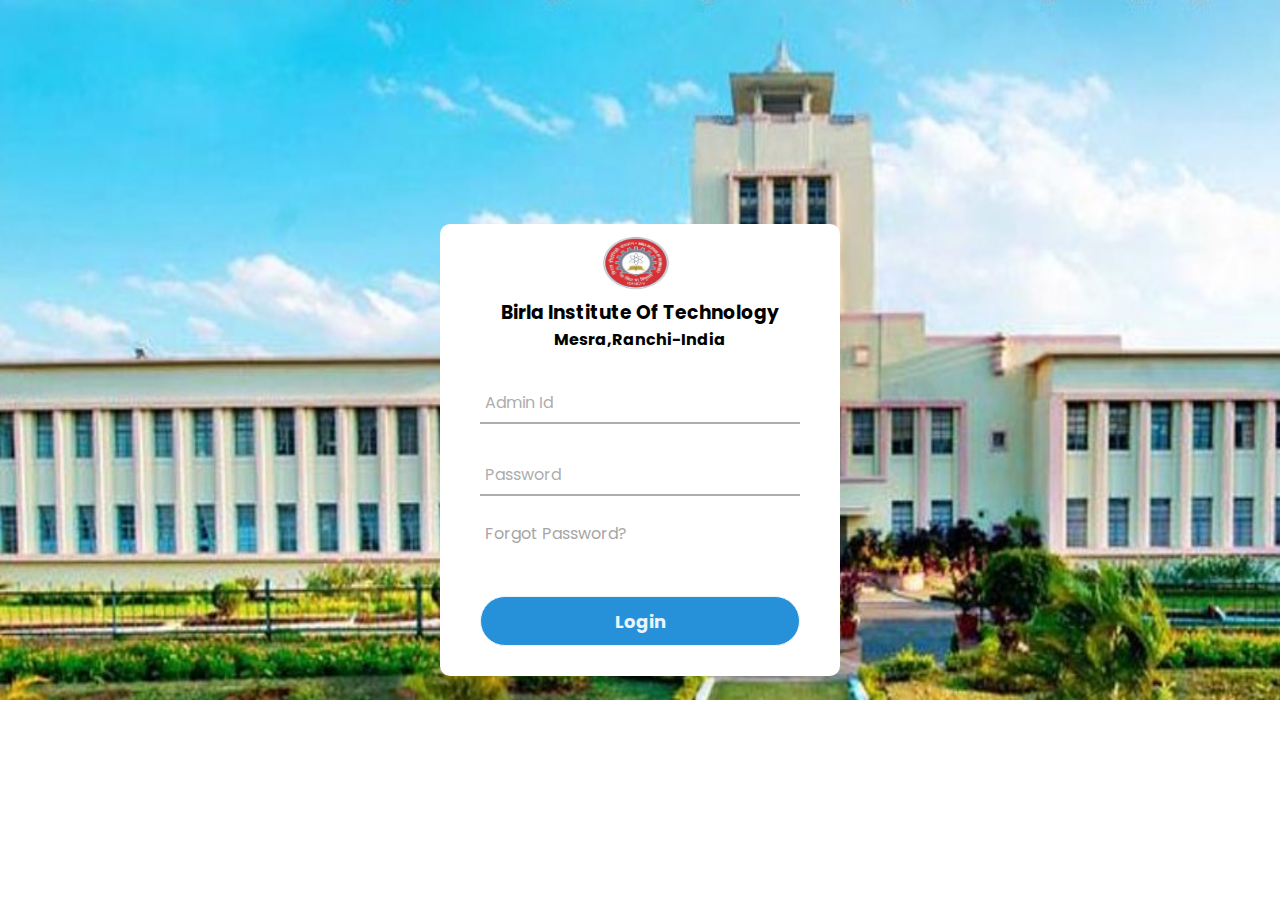
<file: adminLogIn/index.html>
<!DOCTYPE html>
<html lang="en" dir="ltr">
  <head>
    <meta charset="utf-8">
    <title>Admin Login</title>
    <link rel="stylesheet" href="style.css">
    <link rel="icon" href="images/favicon.ico">
  </head>
  <body>
    <div class="center">

      <img class="mb-4" src="images/Bit-logo.png" alt="" width="72" height="57">
      <h3 class="h3 mb-3 fw-normal">Birla Institute Of Technology</h3>
      <h4>Mesra,Ranchi-India</h4>
      <form method="post">
        <div class="txt_field">
          <input type="text" id="adminId" required>
          <span></span>
          <label for="adminId">Admin Id</label>
        </div>
        <div class="txt_field">
          <input type="password" id="adminPassword" required>
          <span></span>
          <label for="adminPassword">Password</label>
        </div>
        <div class="pass">Forgot Password?</div>
        <input type="submit" value="Login">
      </form>
    </div>

  </body>
</html>
</file>
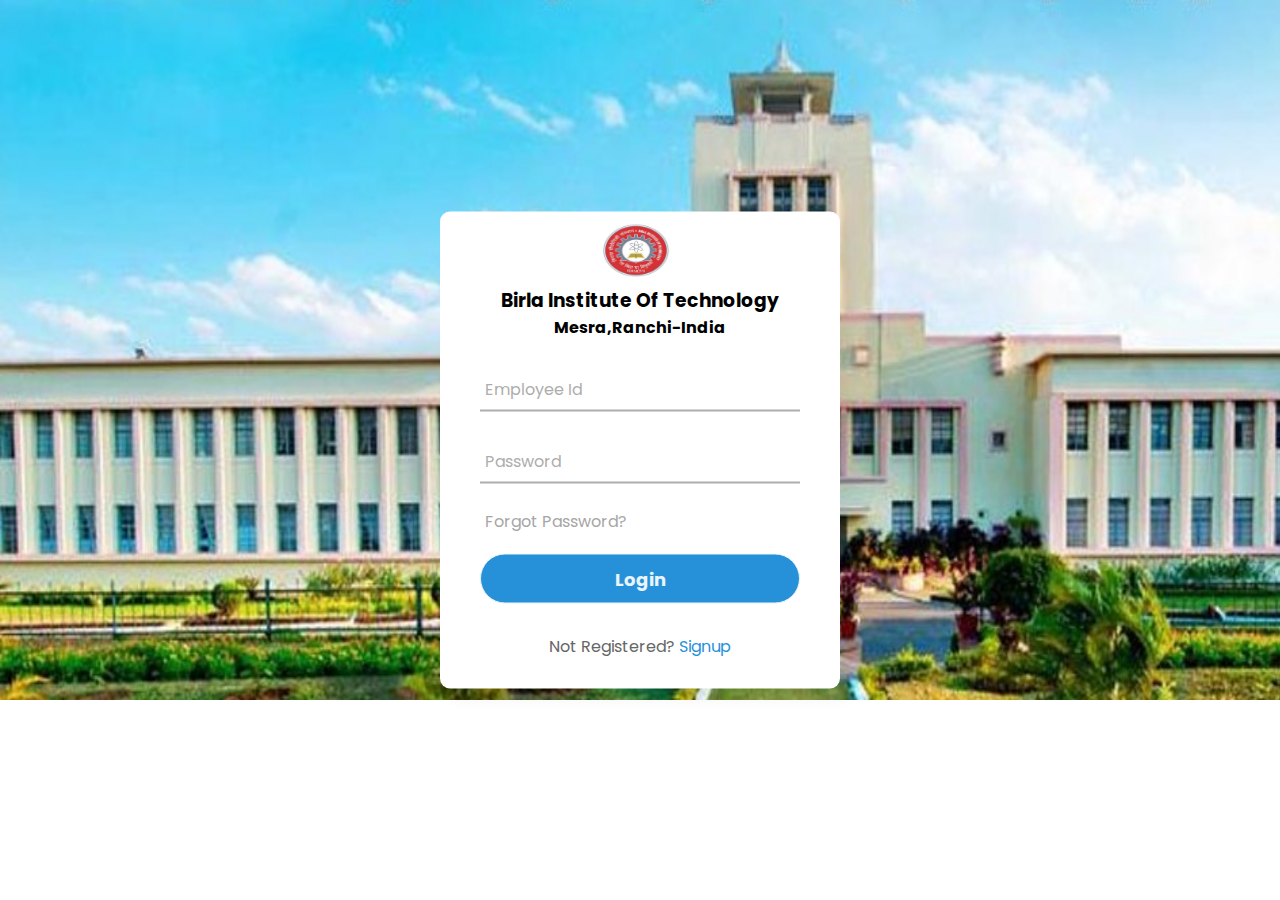
<file: loginfile/index.html>
<!DOCTYPE html>
<html lang="en" dir="ltr">
  <head>
    <meta charset="utf-8">
    <title>Employee Login</title>
    <link rel="stylesheet" href="style.css">
    <link rel="icon" href="images/favicon.ico">
  </head>
  <body>
    <div class="center">

      <img class="mb-4" src="images/Bit-logo.png" alt="" width="72" height="57">
      <h3 class="h3 mb-3 fw-normal">Birla Institute Of Technology</h3>
      <h4>Mesra,Ranchi-India</h4>
      <form method="post">
        <div class="txt_field">
          <input type="text" id="employeeId" required>
          <span></span>
          <label for="employeeId">Employee Id</label>
        </div>
        <div class="txt_field">
          <input type="password" id="password" required>
          <span></span>
          <label for="password">Password</label>
        </div>
        <div class="pass">Forgot Password?</div>
        <input type="submit" value="Login">
        <div class="signup_link">
          Not Registered? <a href="C:/Users/itsmo/OneDrive/Desktop/My stuff/web developement/registerUser/index.html">Signup</a>
        </div>
      </form>
    </div>

  </body>
</html>
</file>
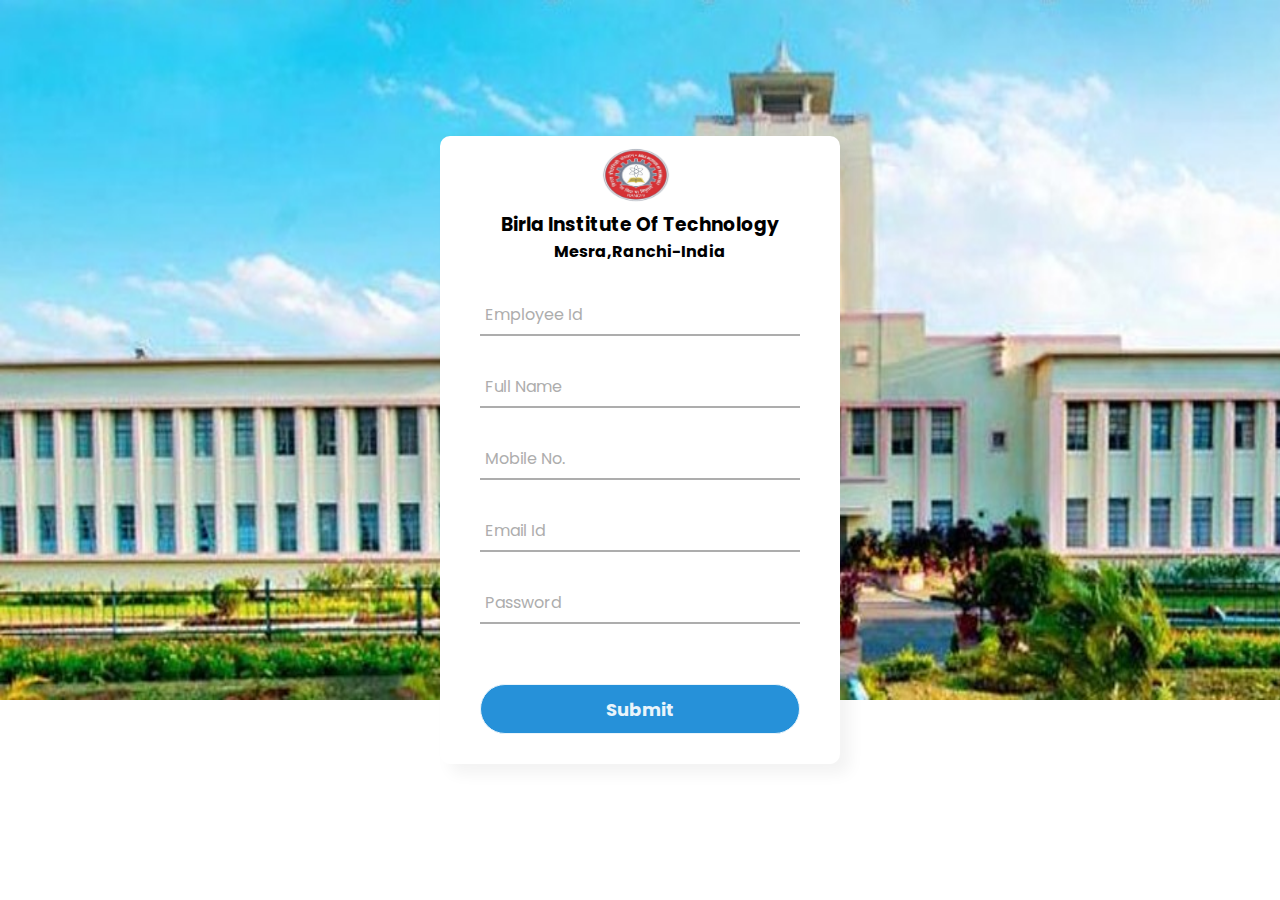
<file: registerUser/index.html>
<!DOCTYPE html>
<html lang="en" dir="ltr">
  <head>
    <meta charset="utf-8">
    <title>Register Employee</title>
    <link rel="stylesheet" href="style.css">
    <link rel="icon" href="images/favicon.ico">
  </head>
  <body>
    <div class="center">

      <img class="mb-4" src="images/Bit-logo.png" alt="" width="72" height="57">
      <h3 class="h3 mb-3 fw-normal">Birla Institute Of Technology</h3>
      <h4>Mesra,Ranchi-India</h4>
      <form method="post">
        <div class="txt_field">
          <input type="text" id="employeeId" required>
          <span></span>
          <label for="employeeId">Employee Id</label>
        </div>
        <div class="txt_field">
          <input type="text" id="fullName" required>
          <span></span>
          <label for="fullName">Full Name</label>
        </div>
        <div class="txt_field">
          <input type="number" id="mobileNo" required>
          <span></span>
          <label for="mobileNo">Mobile No.</label>
        </div>
        <div class="txt_field">
          <input type="email" id="emailId" required>
          <span></span>
          <label for="emailId">Email Id</label>
        </div>
        <div class="txt_field">
          <input type="password" id="password" required>
          <span></span>
          <label for="password">Password</label>
        </div>
        <input type="submit" value="Submit">
      </form>
    </div>

  </body>
</html>
</file>
<file: adminLogIn/style.css>
@import url('https://fonts.googleapis.com/css2?family=Noto+Sans:wght@700&family=Poppins:wght@400;500;600&display=swap');
*{
  margin: 0;
  padding: 0;
  box-sizing: border-box;
  font-family: "Poppins", sans-serif;
}
body{
  margin: 0;
  padding: 0;
  background-image: url("images/bit-mesra-background.jpg");
  background-repeat: no-repeat;
  background-size: 1600px 700px;
  overflow: hidden;
}
.center{
  position: absolute;
  top: 50%;
  left: 50%;
  transform: translate(-50%, -50%);
  width: 400px;
  background: white;
  border-radius: 10px;
  box-shadow: 10px 10px 15px rgba(0,0,0,0.05);
}
.center .mb-4{
  margin-top: 10px;
  margin-left: 40%;

}
.center h3{
  text-align: center;
  padding: 0;
}
.center h4{
  text-align: center;
  margin-bottom: 0%;
  padding: 0;
}
.center form{
  padding: 0 40px;
  box-sizing: border-box;
}
form .txt_field{
  position: relative;
  border-bottom: 2px solid #adadad;
  margin: 30px 0;
}
.txt_field input{
  width: 100%;
  padding: 0 5px;
  height: 40px;
  font-size: 16px;
  border: none;
  background: none;
  outline: none;
}
.txt_field label{
  position: absolute;
  top: 50%;
  left: 5px;
  color: #adadad;
  transform: translateY(-50%);
  font-size: 16px;
  pointer-events: none;
  transition: .5s;
}
.txt_field span::before{
  content: '';
  position: absolute;
  top: 40px;
  left: 0;
  width: 0%;
  height: 2px;
  background: #2691d9;
  transition: .5s;
}
.txt_field input:focus ~ label,
.txt_field input:valid ~ label{
  top: -5px;
  color: #2691d9;
}
.txt_field input:focus ~ span::before,
.txt_field input:valid ~ span::before{
  width: 100%;
}
.pass{
  margin: -5px 0 20px 5px;
  color: #a6a6a6;
  cursor: pointer;
}
.pass:hover{
  text-decoration: underline;
}
input[type="submit"]{
  width: 100%;
  height: 50px;
  border: 1px solid;
  background: #2691d9;
  border-radius: 25px;
  font-size: 18px;
  color: #e9f4fb;
  font-weight: 700;
  cursor: pointer;
  outline: none;
  margin: 30px 0;
}
input[type="submit"]:hover{
  border-color: #2691d9;
  transition: .5s;
}
</file>
<file: loginfile/style.css>
@import url('https://fonts.googleapis.com/css2?family=Noto+Sans:wght@700&family=Poppins:wght@400;500;600&display=swap');
*{
  margin: 0;
  padding: 0;
  box-sizing: border-box;
  font-family: "Poppins", sans-serif;
}
body{
  margin: 0;
  padding: 0;
  background-image: url("images/bit-mesra-background.jpg");
  background-repeat: no-repeat;
  background-size: 1600px 700px;
  overflow: hidden;
}
.center{
  position: absolute;
  top: 50%;
  left: 50%;
  transform: translate(-50%, -50%);
  width: 400px;
  background: white;
  border-radius: 10px;
  box-shadow: 10px 10px 15px rgba(0,0,0,0.05);
}
.center .mb-4{
  margin-top: 10px;
  margin-left: 40%;

}
.center h3{
  text-align: center;
  padding: 0;
}
.center h4{
  text-align: center;
  margin-bottom: 0%;
  padding: 0;
}
.center form{
  padding: 0 40px;
  box-sizing: border-box;
}
form .txt_field{
  position: relative;
  border-bottom: 2px solid #adadad;
  margin: 30px 0;
}
.txt_field input{
  width: 100%;
  padding: 0 5px;
  height: 40px;
  font-size: 16px;
  border: none;
  background: none;
  outline: none;
}
.txt_field label{
  position: absolute;
  top: 50%;
  left: 5px;
  color: #adadad;
  transform: translateY(-50%);
  font-size: 16px;
  pointer-events: none;
  transition: .5s;
}
.txt_field span::before{
  content: '';
  position: absolute;
  top: 40px;
  left: 0;
  width: 0%;
  height: 2px;
  background: #2691d9;
  transition: .5s;
}
.txt_field input:focus ~ label,
.txt_field input:valid ~ label{
  top: -5px;
  color: #2691d9;
}
.txt_field input:focus ~ span::before,
.txt_field input:valid ~ span::before{
  width: 100%;
}
.pass{
  margin: -5px 0 20px 5px;
  color: #a6a6a6;
  cursor: pointer;
}
.pass:hover{
  text-decoration: underline;
}
input[type="submit"]{
  width: 100%;
  height: 50px;
  border: 1px solid;
  background: #2691d9;
  border-radius: 25px;
  font-size: 18px;
  color: #e9f4fb;
  font-weight: 700;
  cursor: pointer;
  outline: none;
}
input[type="submit"]:hover{
  border-color: #2691d9;
  transition: .5s;
}
.signup_link{
  margin: 30px 0;
  text-align: center;
  font-size: 16px;
  color: #666666;
}
.signup_link a{
  color: #2691d9;
  text-decoration: none;
}
.signup_link a:hover{
  text-decoration: underline;
}
</file>
<file: registerUser/style.css>
@import url('https://fonts.googleapis.com/css2?family=Noto+Sans:wght@700&family=Poppins:wght@400;500;600&display=swap');
*{
  margin: 0;
  padding: 0;
  box-sizing: border-box;
  font-family: "Poppins", sans-serif;
}
body{
  margin: 0;
  padding: 0;
  background-image: url("images/bit-mesra-background.jpg");
  background-repeat: no-repeat;
  background-size: 1600px 700px;
  overflow: hidden;
}
.center{
  position: absolute;
  top: 50%;
  left: 50%;
  transform: translate(-50%, -50%);
  width: 400px;
  background: white;
  border-radius: 10px;
  box-shadow: 10px 10px 15px rgba(0,0,0,0.05);
}
.center .mb-4{
  margin-top: 10px;
  margin-left: 40%;

}
.center h3{
  text-align: center;
  padding: 0;
}
.center h4{
  text-align: center;
  margin-bottom: 0%;
  padding: 0;
}
.center form{
  padding: 0 40px;
  box-sizing: border-box;
}
form .txt_field{
  position: relative;
  border-bottom: 2px solid #adadad;
  margin: 30px 0;
}
.txt_field input{
  width: 100%;
  padding: 0 5px;
  height: 40px;
  font-size: 16px;
  border: none;
  background: none;
  outline: none;
}
.txt_field label{
  position: absolute;
  top: 50%;
  left: 5px;
  color: #adadad;
  transform: translateY(-50%);
  font-size: 16px;
  pointer-events: none;
  transition: .5s;
}
.txt_field span::before{
  content: '';
  position: absolute;
  top: 40px;
  left: 0;
  width: 0%;
  height: 2px;
  background: #2691d9;
  transition: .5s;
}
.txt_field input:focus ~ label,
.txt_field input:valid ~ label{
  top: -5px;
  color: #2691d9;
}
.txt_field input:focus ~ span::before,
.txt_field input:valid ~ span::before{
  width: 100%;
}
.pass{
  margin: -5px 0 20px 5px;
  color: #a6a6a6;
  cursor: pointer;
}
.pass:hover{
  text-decoration: underline;
}
input[type="submit"]{
  width: 100%;
  height: 50px;
  border: 1px solid;
  background: #2691d9;
  border-radius: 25px;
  font-size: 18px;
  color: #e9f4fb;
  font-weight: 700;
  cursor: pointer;
  outline: none;
  margin: 30px 0;
}
input[type="submit"]:hover{
  border-color: #2691d9;
  transition: .5s;
}
</file>
